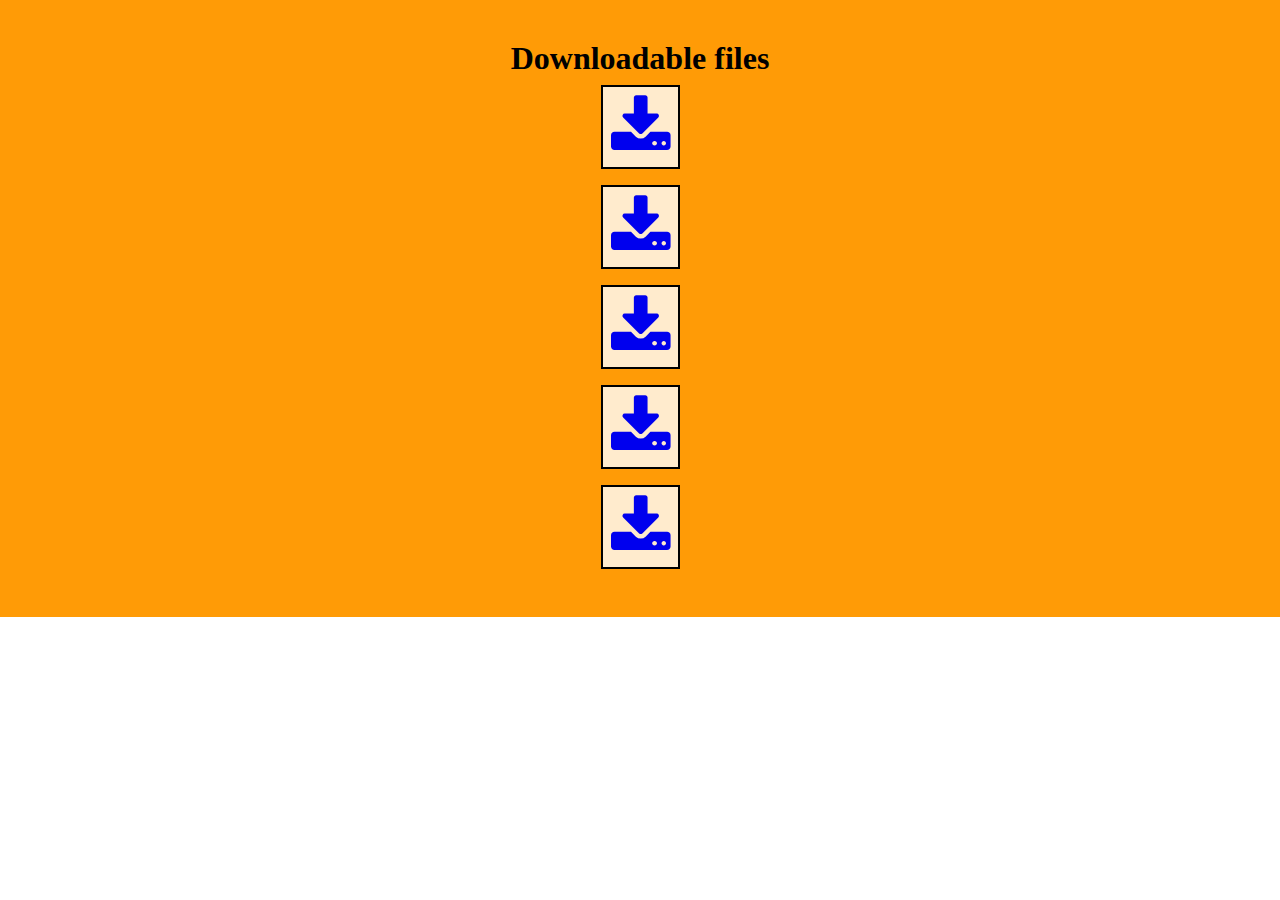
<file: code+graphic/download.html>
<!DOCTYPE html>
<html lang="en">

<head>
    <meta charset="UTF-8">
    <meta name="viewport" content="width=device-width, initial-scale=1.0">
    <meta http-equiv="X-UA-Compatible" content="ie=edge">
    <link rel="stylesheet" href="https://stackpath.bootstrapcdn.com/font-awesome/4.7.0/css/font-awesome.min.css">
    <title>Download</title>
    <style type="text/css">
        * {
            margin: 0;
            padding: 0;
        }

        .container{
            text-align: center;
            height: 100vh;
        }

        .content{
            background: rgb(255, 155, 6);
            padding: 2.5rem;
            text-align: center;
            height: auto;
        }
        
        .content li {
            padding: 0.5rem;
            list-style: none;
        }

        .content li i{
            background: blanchedalmond;
            border: 2px solid black;
            padding: 0.5rem;
        }

    </style>
</head>

<body>
    <div class="container">
        <div class="content">
            <h1>Downloadable files</h1>
            <ul>
                <li><a href="adobe xd/cardflip+cam.xd" download><i class="fa fa-download fa-4x"></i></a></li>
                <li><a href="adobe xd/counter.xd" download><i class="fa fa-download fa-4x"></i></a></li>
                <li><a href="adobe xd/gunshot.xd" download><i class="fa fa-download fa-4x"></i></a></li>
                <li><a href="adobe xd/neumorphism.xd" download><i class="fa fa-download fa-4x"></i></a></li>
                <li><a href="adobe xd/voidfill.xd" download><i class="fa fa-download fa-4x"></i></a></li>
            </ul>
        </div>
    </div>
</body>

</html>
</file>
